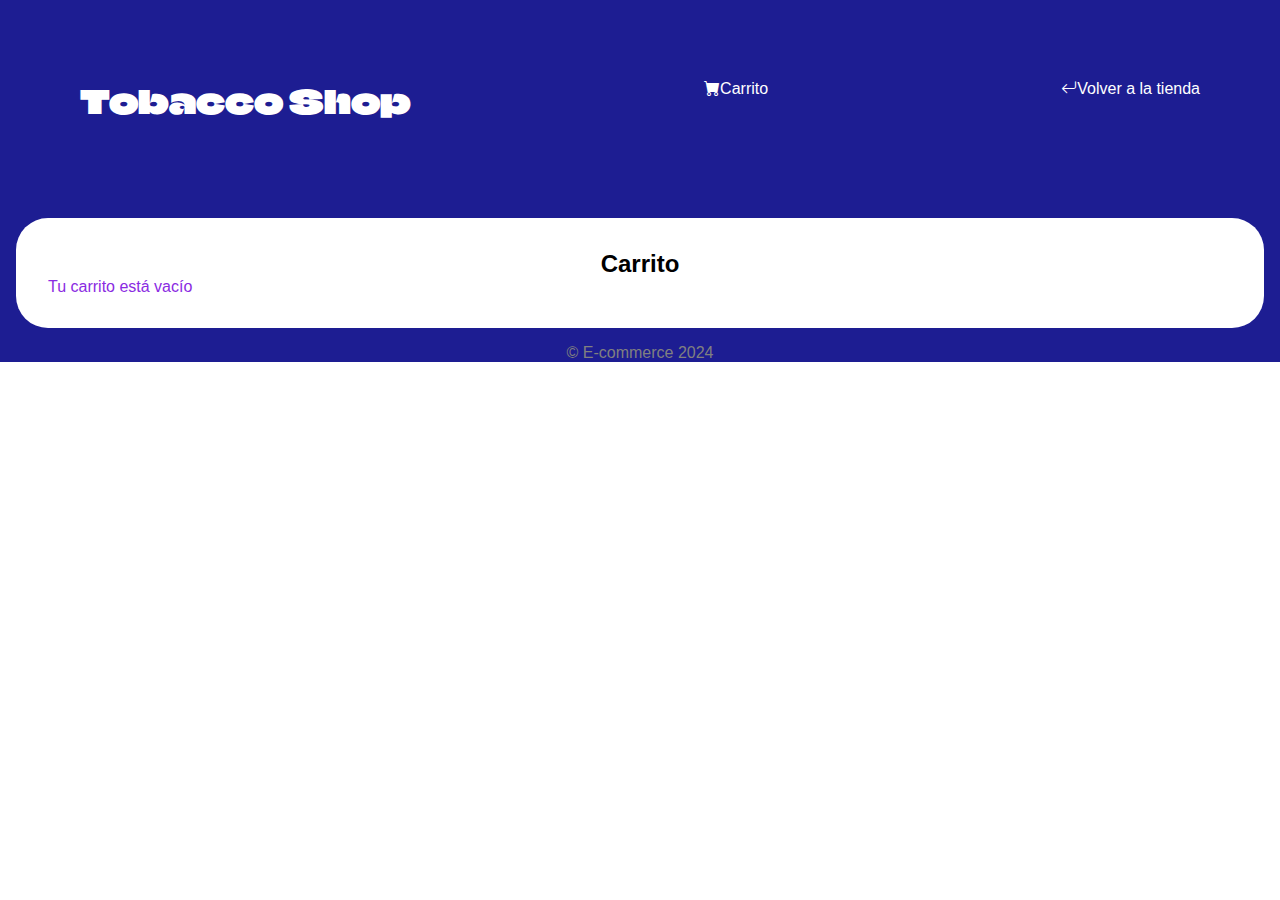
<file: carrito.html>
<!DOCTYPE html>
<html lang="es">
<head>
    <meta charset="UTF-8">
    <meta name="viewport" content="width=device-width, initial-scale=1.0">
    <title>Tobacco Shop</title>
    <link rel="stylesheet" href="https://cdn.jsdelivr.net/npm/bootstrap-icons@1.11.3/font/bootstrap-icons.min.css">
    <link rel="stylesheet" href="./css/main.css">
</head>
<body>
    <div class="contenido-todo">
        <header class="header">
            <h1 class="logo">Tobacco Shop</h1>
            <a class="boton-carrito" href="./carrito.html">
                <i class="bi bi-cart-fill"></i>Carrito</a>
            <a class="boton-volver" href="./index.html">
                <i class="bi bi-arrow-return-left"></i>Volver a la tienda</a>
        
        </header>
        <main>
            <h2 class="titulo-productos">Carrito</h2>
            <div class="contenedor-carrito">
                <p id="carrito-vacio" class="carrito-vacio">Tu carrito está vacío</p>
                <div id="carrito-productos" class="carrito-productos ">
                </div>
                <div id="carrito-acciones" class="carrito-acciones ">
                    <div class="carrito-izquierda">
                        <button class="carrito-vaciar">Vaciar carrito</button>
                    </div>
                    <div class="carrito-derecha">
                        <div class="carrito-acciones-total">
                            <p>Total</p>
                            <p id="total">$15000</p>
                        </div>
                        <button class="carrito-acciones-comprar">Comprar ahora</button>
                    </div>
                </div>

                <p id="carrito-comprado" class="carrito-comprado ">Te notificaremos via mail con el link de pago mas el tiempo estimado de entrega<br>Muchas Gracias por tu compra !!!</p>
            </div>   
        </main> 
        <footer class="texto-footer">© E-commerce 2024</footer>
    </div>
    <script src="./js/carrito.js"></script>
</body>
</html>
</file>
<file: css/main.css>
@import url('https://fonts.googleapis.com/css2?family=Climate+Crisis&display=swap');

* {
    margin: 0;
    padding: 0;
    box-sizing: border-box;
    font-family: sans-serif;
}

a {
    text-decoration: none;
    color: white;
}

.contenido-todo {

    background-color: #1d1d92;
    

    .header {
        display: flex;
        justify-content: space-between;
        padding: 5rem;
        color: #ffffff;
        

        .logo{
            font-family: "climate crisis";
        }
    }
    
    .texto-footer {
        text-align: center;
        color: #808080;
        font-size: 1rem;
    }
}

main {
    background-color: white;
    margin: 1rem;
    border-radius: 2rem;
    padding: 2rem;

    .titulo-productos {
        text-align: center;
    }

    .productos-todos{
        padding-top: 5rem;
        display: grid;
        grid-template-columns: repeat(3, 1fr) ;
        gap: 1rem;

        .producto{

            .producto-imagen{
                max-width: 100%;
                height: 300px;
                border-radius: 1rem;
                padding-left: 5rem;
            }
            .producto-detalles{
                background-color: rgb(216, 228, 232);
                border-radius: 1rem;
                text-align: center;
                margin-top: -2rem;
                position: relative;
                display: flex;
                flex-direction: column;
                gap: .25rem;

                .producto-agregar {
                    border: 0;
                    padding: 0.25rem;
                    text-transform: uppercase;
                    border-radius: 5rem;
                    cursor: pointer;
                    }
                }
            }
        }
    }
/* Carrito*/ 
.carrito-vacio {
    color: blueviolet;
}
.carrito-productos{
    display: flex;
    flex-direction: column;
    gap: 1rem;

    
}
.carrito-producto{
    display: flex;
    justify-content: space-between;
    background-color: lightgray;
    padding: .5rem;
    border-radius: 1rem;
    align-items: center;

    
}
.carrito-producto-imagen{
    width: 5rem;
    border-radius: 1rem;
}

.carrito-producto-eliminar{
    border: 0;
    background-color: transparent;
    padding: 1rem;
    cursor: pointer;
    color: rgb(224, 0, 0);
}

.numerito{
    background-color: white;
    color: blue;
    border-radius: 0.25rem;
    padding: 0.15rem;
}

.carrito-acciones{
    display: flex;
    justify-content: space-between;
}

.carrito-vaciar{
    border: 0;
    background-color: gray;
    padding: .5rem;
    border-radius: 1rem;
    text-transform: uppercase;
    cursor: pointer;
    font-size: .6rem;
    font-weight: bold;
}

.carrito-acciones-comprar{
    border: 0;
    background-color: blueviolet;
    padding: .5rem;
    border-radius: 1rem;
    text-transform: uppercase;
    cursor: pointer;
    font-size: .6rem;
    font-weight: bold;
}

.carrito-derecha{
    display: flex;
}

.carrito-acciones-total{
    display:flex;
    background-color: rgb(9, 134, 153);
    padding: .5rem;
    border-radius: 1rem;
    text-transform: uppercase;
    font-size: .8rem;
    font-weight: bold;
}
.carrito-comprado {
    color: blueviolet;
    
}

.disabled{
    display: none;
}

/* Login */
</file>
